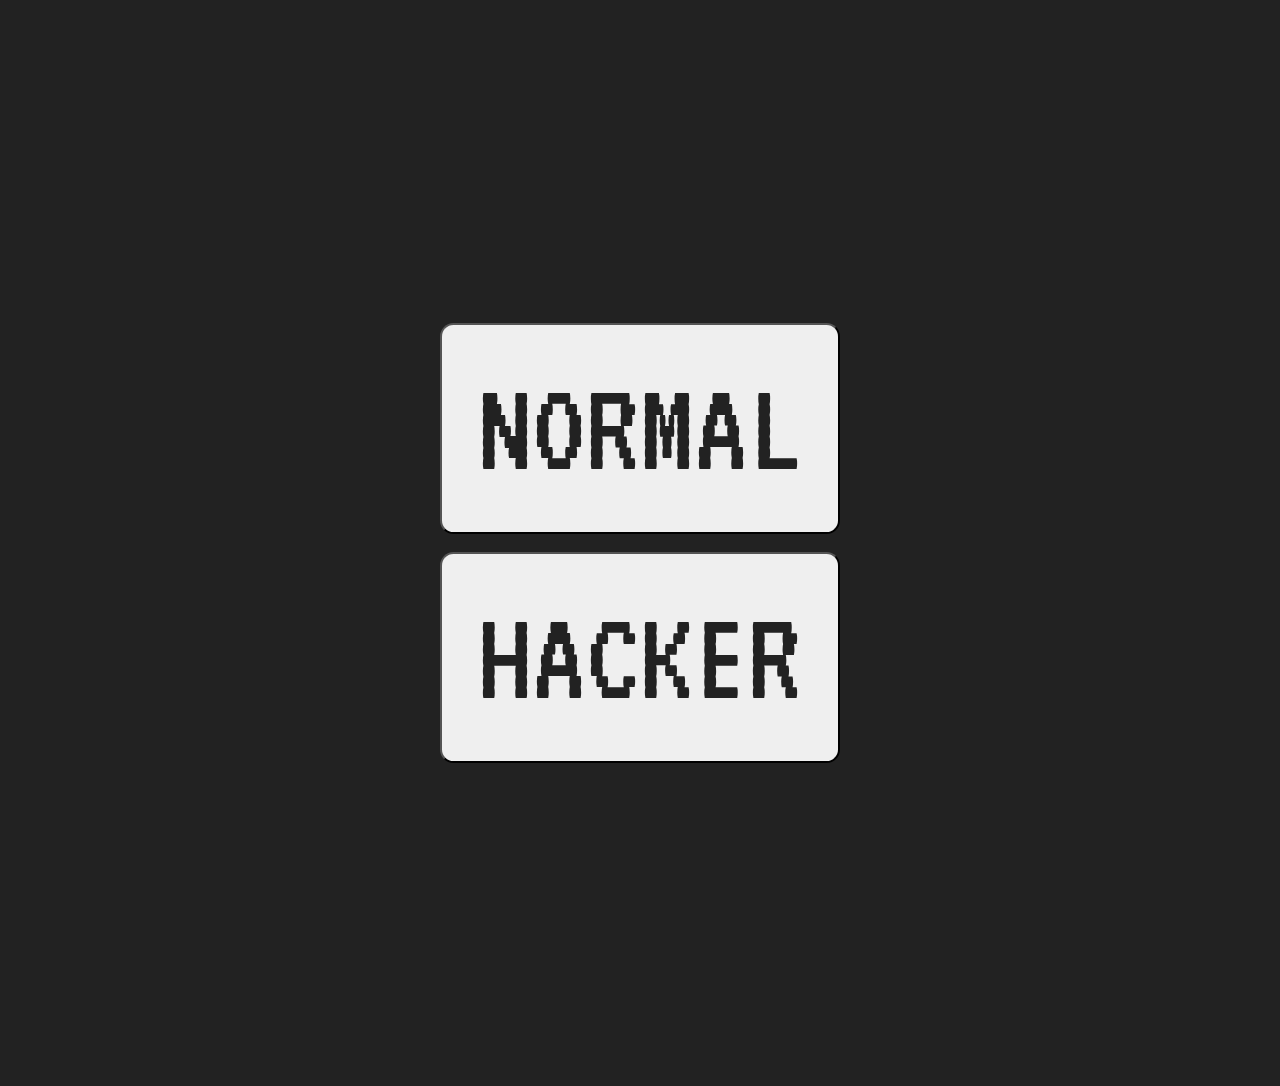
<file: index.html>
<!DOCTYPE html>
<html>
    <head>
        <link rel="stylesheet" href="./styles/styleMain.css">
        <link rel="preconnect" href="https://fonts.gstatic.com">
        <link href="https://fonts.googleapis.com/css2?family=VT323&display=swap" rel="stylesheet">
    </head>
    <body>
        <div>
            <button class="btn" onclick="location.href='./pages/indexNormal.html'">NORMAL</button>
            <button class="btn" onclick="location.href='./pages/indexHacker.html'">HACKER</button> 
        </div>
    </body>
</html>
</file>
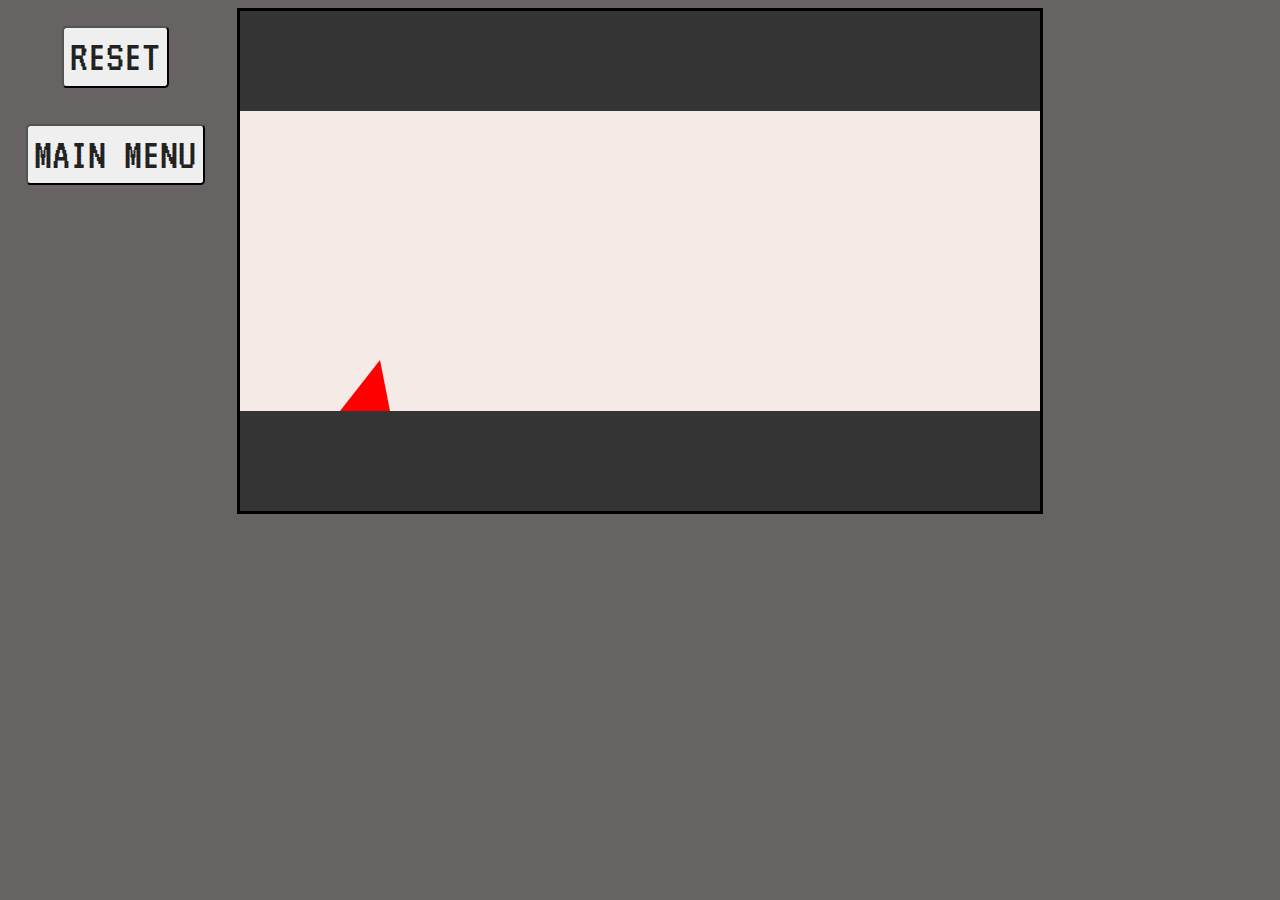
<file: pages/indexHacker.html>
<!DOCTYPE html>
<html>
    <head>
        <link rel="stylesheet" href="../styles/styleHacker.css">
        <link rel="preconnect" href="https://fonts.gstatic.com">
        <link href="https://fonts.googleapis.com/css2?family=VT323&display=swap" rel="stylesheet">
    </head>
    <body onload="init()">
         <!--BUTTONS-->
         <div id="buttons">
            <button onclick="reset()">RESET</button>
            <br>
            <button onclick="location.href='../index.html'">MAIN MENU</button>
            <br>
        </div>
        
        <!--da CANVAS-->
        <canvas id="canvas" width="800px" height="500px">Your browser doesn't support canvas</canvas>
        
        <!--END SCREEN-->
        <div id="cover">
            <div>( ✖╭╮✖ )</div>
            <br>
            <div id="result"></div>
            <button onclick="reset()">PLAY AGAIN</button>
            <button onclick="location.href='../index.html'">MAIN MENU</button>
            <button onclick="highscore()">LEADERBOARD</button>
        </div>

        <!--HIGH SCORE-->
        <div id="highscore">
            <div>HIGH SCORE (⌐▨_▨)</div>
            <br>
            <div id="resultH"></div>
            <div>ENTER NAME:</div>
            <input type="text" id="name">
            <button onclick="submit()">SUBMIT</button>
            <br>
            <button onclick="reset()">PLAY AGAIN</button>
            <button onclick="location.href='../index.html'">MAIN MENU</button>
        </div>

        <!--The leaderboard popup-->
        <div id="scoreboard">
            <div id="score">
              <span id="close">&times;</span>
              <p>LEADERBOARD</p>
              <p id="text"></p>
            </div>
        </div>
    </body>
    <script src="../scripts/scriptHacker.js"></script>
</html>
</file>
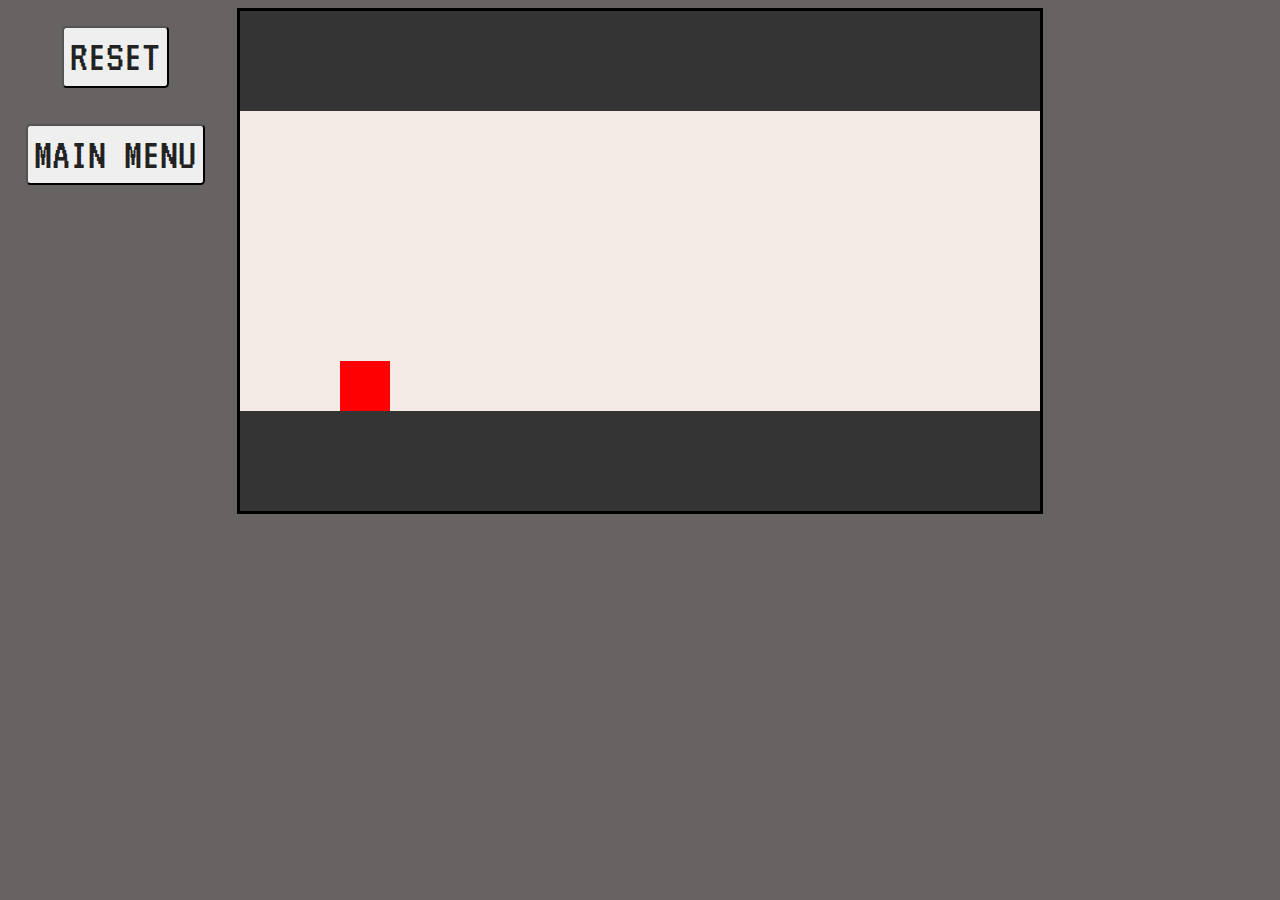
<file: pages/indexNormal.html>
<!DOCTYPE html>
<html>
    <head>
        <link rel="stylesheet" href="../styles/styleNormal.css">
        <!--FonT-->
        <link rel="preconnect" href="https://fonts.gstatic.com">
        <link href="https://fonts.googleapis.com/css2?family=VT323&display=swap" rel="stylesheet">
    </head>
    <body onload="init()">
         <!--BUTTONS-->
        <div id="buttons">
            <button onclick="reset()">RESET</button>
            <br>
            <button onclick="location.href='../index.html'">MAIN MENU</button>
            <br>
        </div>
        
        <!--da CANVAS-->
        <canvas id="canvas" width="800px" height="500px">Your browser doesn't support canvas</canvas>
        
        <!--END SCREEN-->
        <div id="cover">
            <div>( ✖╭╮✖ )</div>
            <br>
            <div id="result"></div>
            <button onclick="reset()">PLAY AGAIN</button>
            <button onclick="location.href='../index.html'">MAIN MENU</button>
            <button onclick="highscore()">LEADERBOARD</button>
        </div>

        <!--HIGH SCORE-->
        <div id="highscore">
            <div>HIGH SCORE (⌐▨_▨)</div>
            <br>
            <div id="resultH"></div>
            <div>ENTER NAME:</div>
            <input type="text" id="name">
            <button onclick="submit()">SUBMIT</button>
            <br>
            <button onclick="reset()">PLAY AGAIN</button>
            <button onclick="location.href='../index.html'">MAIN MENU</button>
        </div>

        <!--The leaderboard popup-->
        <div id="scoreboard">
            <div id="score">
              <span id="close">&times;</span>
              <p>LEADERBOARD</p>
              <p id="text"></p>
            </div>
        </div>
    </body>
    <script src="../scripts/scriptNormal.js"></script>
</html>
</file>
<file: styles/styleMain.css>
*{
    text-align: center;
    cursor: default;
    user-select: none;
}

body {
    background-color: #222;
}

div {
    padding: 34vmin;
}

.btn {
    flex: 1 1 auto;
    margin: 1vmin;
    padding: 4vmin;
    background-size: 200% auto;
    font-family: 'VT323', monospace;
    color: #222;
    font-size: 15vmin;
    border-radius: 1.5vmin;
}
</file>
<file: styles/styleHacker.css>
* {
    text-align: center;
    cursor: default;
    user-select: none;
}

body {
    overflow-x: hidden;
    overflow-y: hidden;
    background-color: #666362;
}

canvas {
    background-color: #F4EAE6;
    border-style: solid;
}

button {
    font-family: 'VT323', monospace;
    color: #222;
    padding: 0.7vmin;
    margin: 2vmin;
    border-radius: 0.5vmin;
    font-size: 5vmin;
}

#buttons {
    position: absolute;
}

#cover {
    position: absolute;
    top: 0;
    left: 0;
    right: 0;
    bottom: 0;
    opacity: 0;
    background: #222;
    z-index: 10;
    display: none;
    padding-top: 17vmin;
    font-family: 'VT323', monospace;
    font-size: 14vmin;
    color: antiquewhite;
}

#highscore{
    position: absolute;
    top: 0;
    left: 0;
    right: 0;
    bottom: 0;
    opacity: 0;
    background: #222;
    z-index: 10;
    display: none;
    padding-top: 12vmin;
    font-family: 'VT323', monospace;
    font-size: 13vmin;
    color: antiquewhite;
}

#name {
    font-family: 'VT323', monospace;
    color: #222;
    padding: 1vmin;
    margin: 2vmin;
    font-size: 5vmin;
}

#scoreboard {
    display: none;
    position: fixed;
    z-index: 10;
    padding-top: 100px;
    left: 0;
    top: 0;
    width: 100%;
    height: 100%; 
    overflow: auto; 
    background-color: rgb(0,0,0); 
    background-color: rgba(0,0,0,0.4); 
}

#score{
    background-color: antiquewhite;
    font-family: 'VT323', monospace;
    font-size: 5vmin;
    color: #222;
    margin: auto;
    padding: 20px;
    border: 1px solid #888;
    width: 80%;
}

#close {
    color: #aaaaaa;
    float: right;
    font-size: 28px;
    font-weight: bold;
    padding: 0%;
}
  
#close:hover {
    color: #000;
    text-decoration: none;
    cursor: pointer;
}
  
#popup {
    display: none;
    background-color: #222;
    color: white;
    text-align: center;
    border-radius: 6px;
    padding: 8px;
    z-index: 100;
}
</file>
<file: styles/styleNormal.css>
* {
    text-align: center;
    cursor: default;
    user-select: none;
}

body {
    overflow-x: hidden;
    overflow-y: hidden;
    background-color: #666362;
}

canvas {
    background-color: #F4EAE6;
    border-style: solid;
}

button {
    font-family: 'VT323', monospace;
    color: #222;
    padding: 0.7vmin;
    margin: 2vmin;
    border-radius: 0.5vmin;
    font-size: 5vmin;
}

#buttons {
    position: absolute;
}

#cover {
    position: absolute;
    top: 0;
    left: 0;
    right: 0;
    bottom: 0;
    opacity: 0;
    background: #222;
    z-index: 10;
    display: none;
    padding-top: 17vmin;
    font-family: 'VT323', monospace;
    font-size: 14vmin;
    color: antiquewhite;
}

#highscore{
    position: absolute;
    top: 0;
    left: 0;
    right: 0;
    bottom: 0;
    opacity: 0;
    background: #222;
    z-index: 10;
    display: none;
    padding-top: 12vmin;
    font-family: 'VT323', monospace;
    font-size: 13vmin;
    color: antiquewhite;
}

#name {
    font-family: 'VT323', monospace;
    color: #222;
    padding: 1vmin;
    margin: 2vmin;
    font-size: 5vmin;
}

#scoreboard {
    display: none;
    position: fixed;
    z-index: 10;
    padding-top: 100px;
    left: 0;
    top: 0;
    width: 100%;
    height: 100%; 
    overflow: auto; 
    background-color: rgb(0,0,0); 
    background-color: rgba(0,0,0,0.4); 
}

#score{
    background-color: antiquewhite;
    font-family: 'VT323', monospace;
    font-size: 5vmin;
    color: #222;
    margin: auto;
    padding: 20px;
    border: 1px solid #888;
    width: 80%;
}

#close {
    color: #aaaaaa;
    float: right;
    font-size: 28px;
    font-weight: bold;
    padding: 0%;
}
  
#close:hover {
    color: #000;
    text-decoration: none;
    cursor: pointer;
}
  
#popup {
    display: none;
    background-color: #222;
    color: white;
    text-align: center;
    border-radius: 6px;
    padding: 8px;
    z-index: 100;
}
</file>
